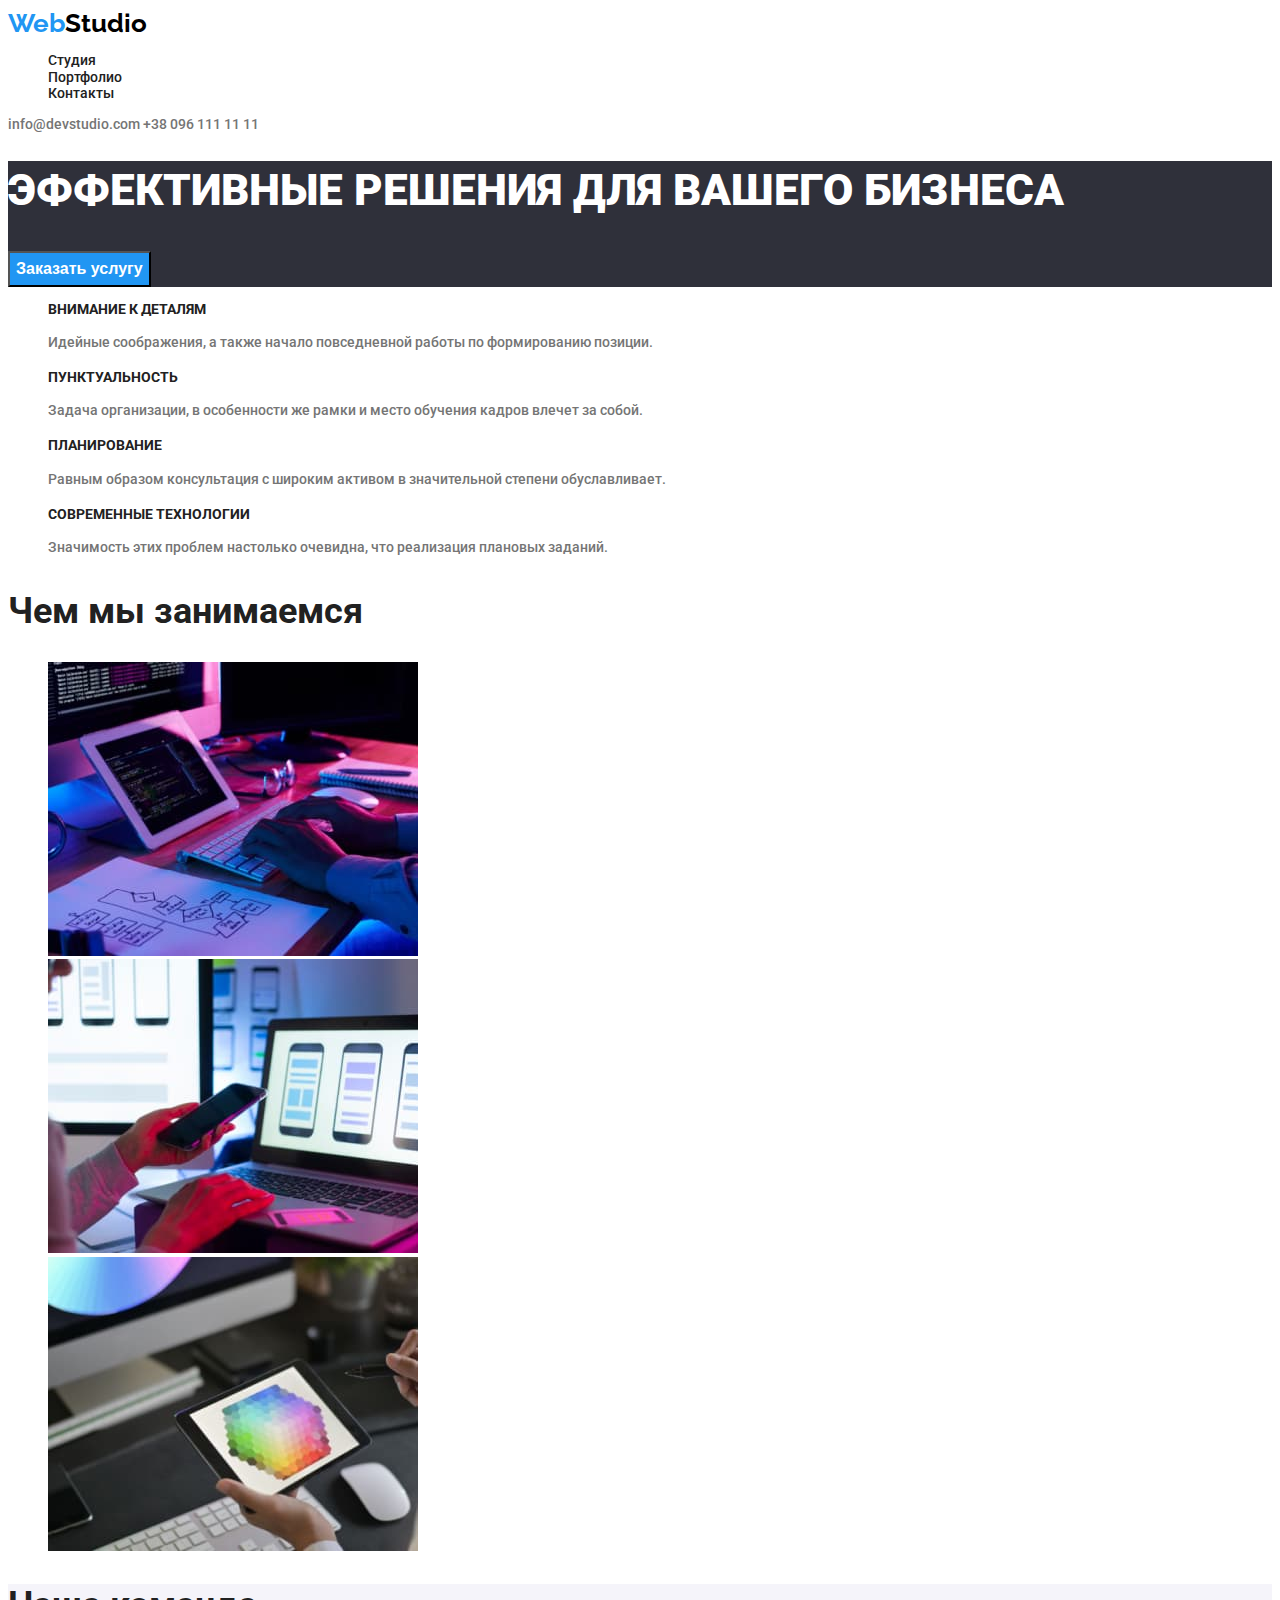
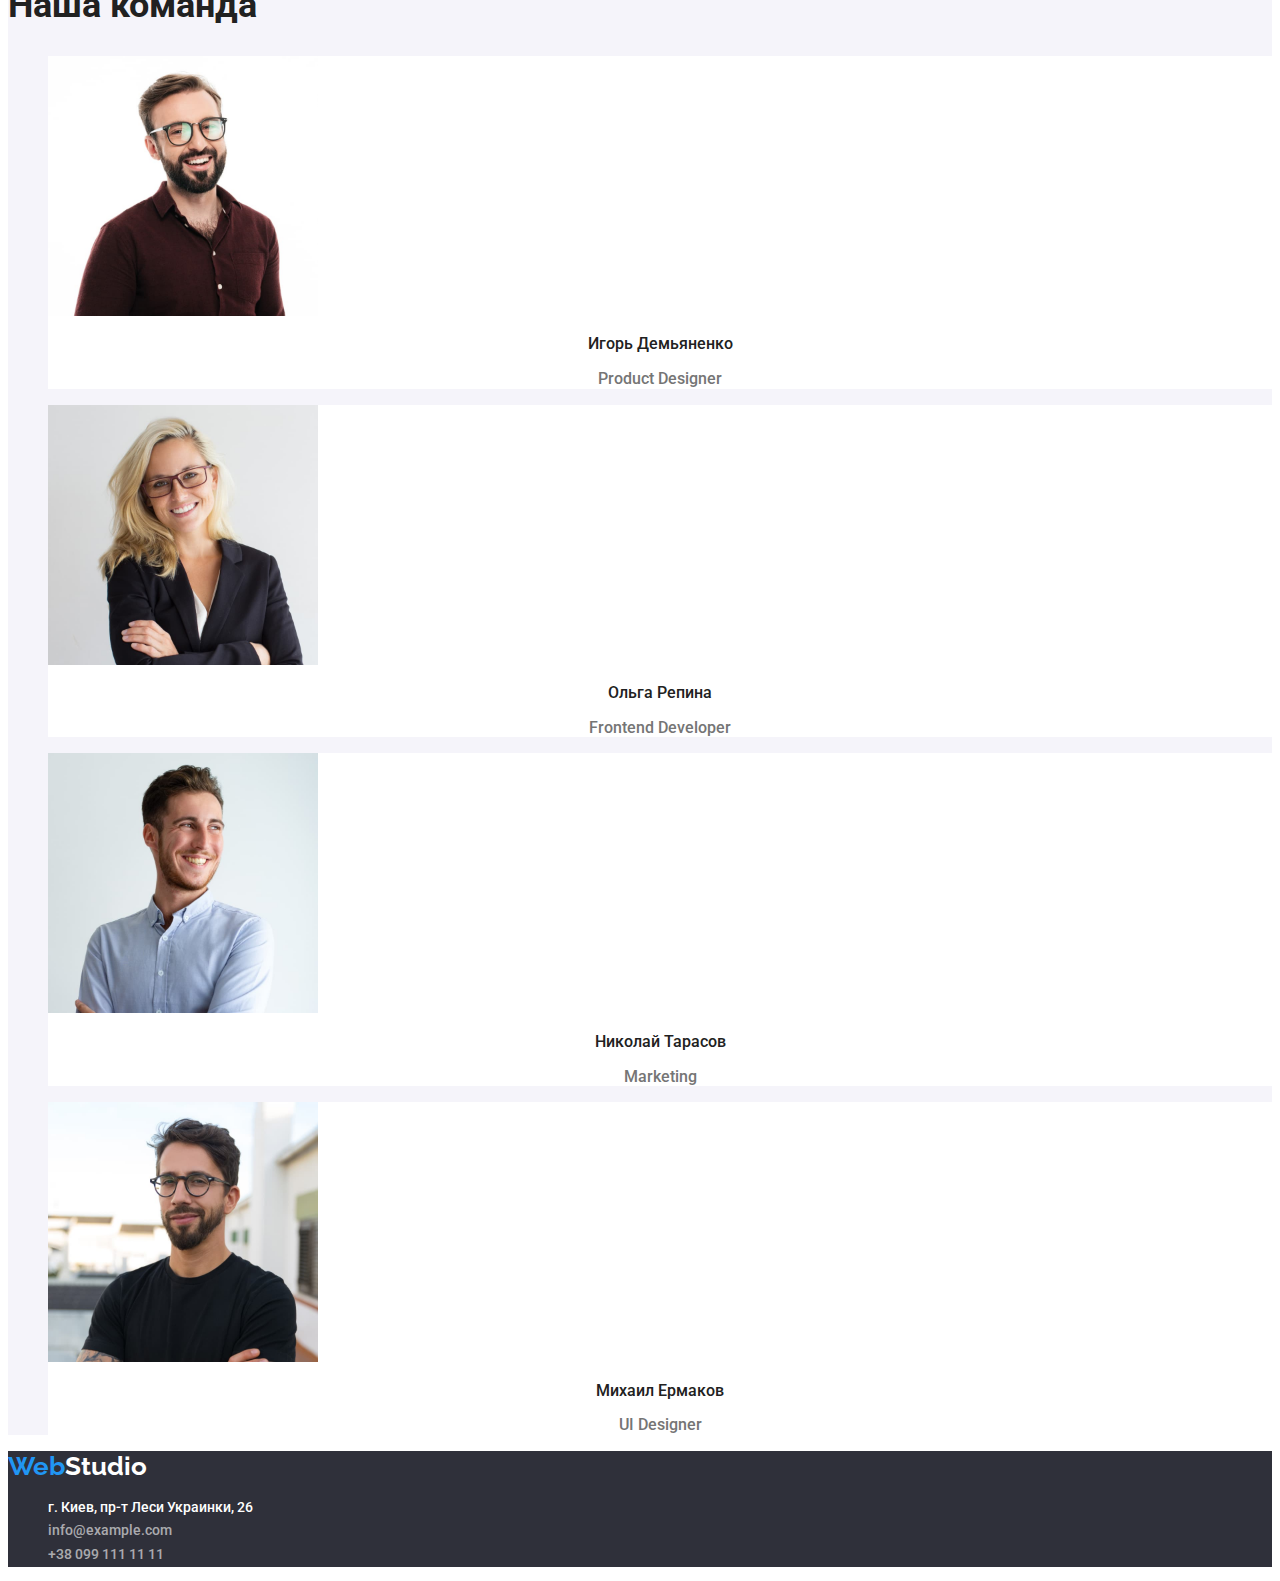
<file: index.html>
<!DOCTYPE html>
<html lang="ru">
  <head>
    <meta charset="UTF-8" />
    <meta http-equiv="X-UA-Compatible" content="IE=edge" />
    <meta name="viewport" content="width=device-width, initial-scale=1.0" />
    <link rel="preconnect" href="https://fonts.googleapis.com" />
    <link rel="preconnect" href="https://fonts.gstatic.com" crossorigin />
    <link
      href="https://fonts.googleapis.com/css2?family=Raleway:wght@700&family=Roboto:wght@400;500;700;900&display=swap"
      rel="stylesheet"
    />
    <link rel="stylesheet" href="./styles/styles.css" />
    <title>Студия</title>
  </head>
  <body class="body-studia">
    <header class="page-header">
      <a class="site-logo" lang="en" href="./index.html"
        ><span class="site-logo-web">Web</span>Studio</a
      >
      <nav>
        <ul class="site-nav">
          <li><a class="site-nav-link" href="./index.html">Студия</a></li>
          <li>
            <a class="site-nav-link" href="./portfolio.html">Портфолио</a>
          </li>
          <li><a class="site-nav-link" href="./contacts">Контакты</a></li>
        </ul>
      </nav>
      <address>
        <a class="site-address-link" href="mailto:info@devstudio.com"
          >info@devstudio.com</a
        >
        <a class="site-address-link" href="tel:+380961111111"
          >+38 096 111 11 11</a
        >
      </address>
    </header>
    <main>
      <section class="site-title-section">
        <h1 class="site-title">Эффективные решения для вашего бизнеса</h1>
        <button class="site-title-button" type="button">Заказать услугу</button>
      </section>
      <section>
        <!-- <h2>особенности</h2> -->
        <ul class="specifics">
          <li class="specific-1">
            <h3 class="specifics-item">Внимание к деталям</h3>
            <p class="specifics-text">
              Идейные соображения, а также начало повседневной работы по
              формированию позиции.
            </p>
          </li>
          <li class="specific-2">
            <h3 class="specifics-item">Пунктуальность</h3>
            <p class="specifics-text">
              Задача организации, в особенности же рамки и место обучения кадров
              влечет за собой.
            </p>
          </li>
          <li class="specific-3">
            <h3 class="specifics-item">Планирование</h3>
            <p class="specifics-text">
              Равным образом консультация с широким активом в значительной
              степени обуславливает.
            </p>
          </li>
          <li class="specific-4">
            <h3 class="specifics-item">Современные технологии</h3>
            <p class="specifics-text">
              Значимость этих проблем настолько очевидна, что реализация
              плановых заданий.
            </p>
          </li>
        </ul>
        <h2 class="about-item">Чем мы занимаемся</h2>
        <ul class="about">
          <li class="about-1">
            <img
              src="./images/desktop/work-1.jpg"
              alt="планшет на столе"
              width="370"
              height="294"
            />
          </li>
          <li class="about-2">
            <img
              src="./images/desktop/work-2.jpg"
              alt="сматрфон и ноутбук"
              width="370"
              height="294"
            />
          </li>
          <li class="about-3">
            <img
              src="./images/desktop/work-3.jpg"
              alt="планшет в руке"
              width="370"
              height="294"
            />
          </li>
        </ul>
      </section>
      <section class="team">
        <h2 class="team-title">Наша команда</h2>
        <ul>
          <li class="team-person">
            <img
              class="team-img"
              src="./images/desktop/team-1.jpg"
              alt="фото Игорь"
              width="270"
              height="260"
            />
            <h3 class="team-name">Игорь Демьяненко</h3>
            <p class="team-position" lang="en">Product Designer</p>
          </li>
          <li class="team-person">
            <img
              class="team-img"
              src="./images/desktop/team-2.jpg"
              alt="фото Ольга"
              width="270"
              height="260"
            />
            <h3 class="team-name">Ольга Репина</h3>
            <p class="team-position" lang="en">Frontend Developer</p>
          </li>
          <li class="team-person">
            <img
              class="team-img"
              src="./images/desktop/team-3.jpg"
              alt="фото Николай"
              width="270"
              height="260"
            />
            <h3 class="team-name">Николай Тарасов</h3>
            <p class="team-position" lang="en">Marketing</p>
          </li>
          <li class="team-person">
            <img
              class="team-img"
              src="./images/desktop/team-4.jpg"
              alt="фото Михаил"
              width="270"
              height="260"
            />
            <h3 class="team-name">Михаил Ермаков</h3>
            <p class="team-position" lang="en">UI Designer</p>
          </li>
        </ul>
      </section>
    </main>
    <footer class="page-footer">
      <a class="logo-footer" lang="en" href="./studia.html"
        ><span class="logo-footer-web">Web</span>Studio</a
      >
      <address class="address-footer">
        <ul>
          <li>
            <a class="address-map" href="https://goo.gl/maps/iM7867LzkU4xXhGe8"
              >г. Киев, пр-т Леси Украинки, 26</a
            >
          </li>
          <li>
            <a class="footer-link" href="mailto:info@example.com"
              >info@example.com</a
            >
          </li>
          <li>
            <a class="footer-link" href="tel:+380991111111"
              >+38 099 111 11 11</a
            >
          </li>
        </ul>
      </address>
    </footer>
  </body>
</html>
</file>
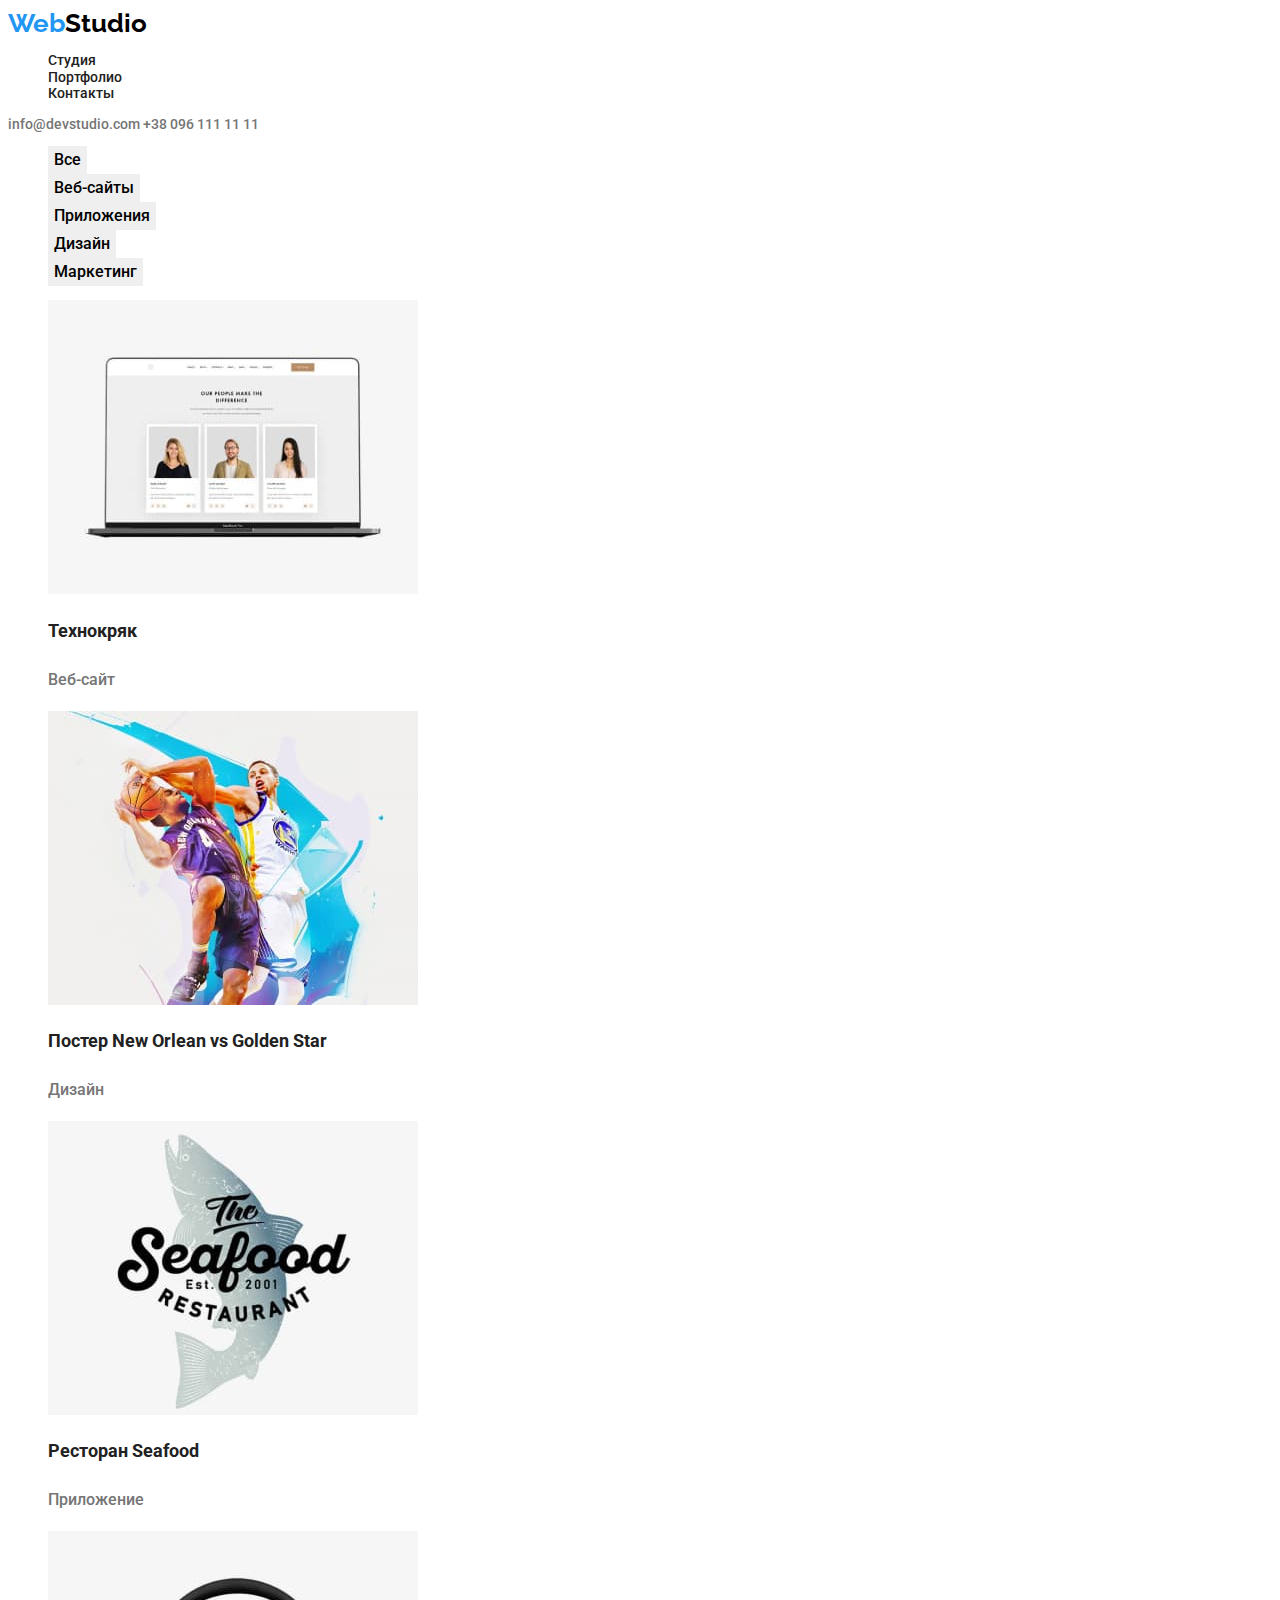
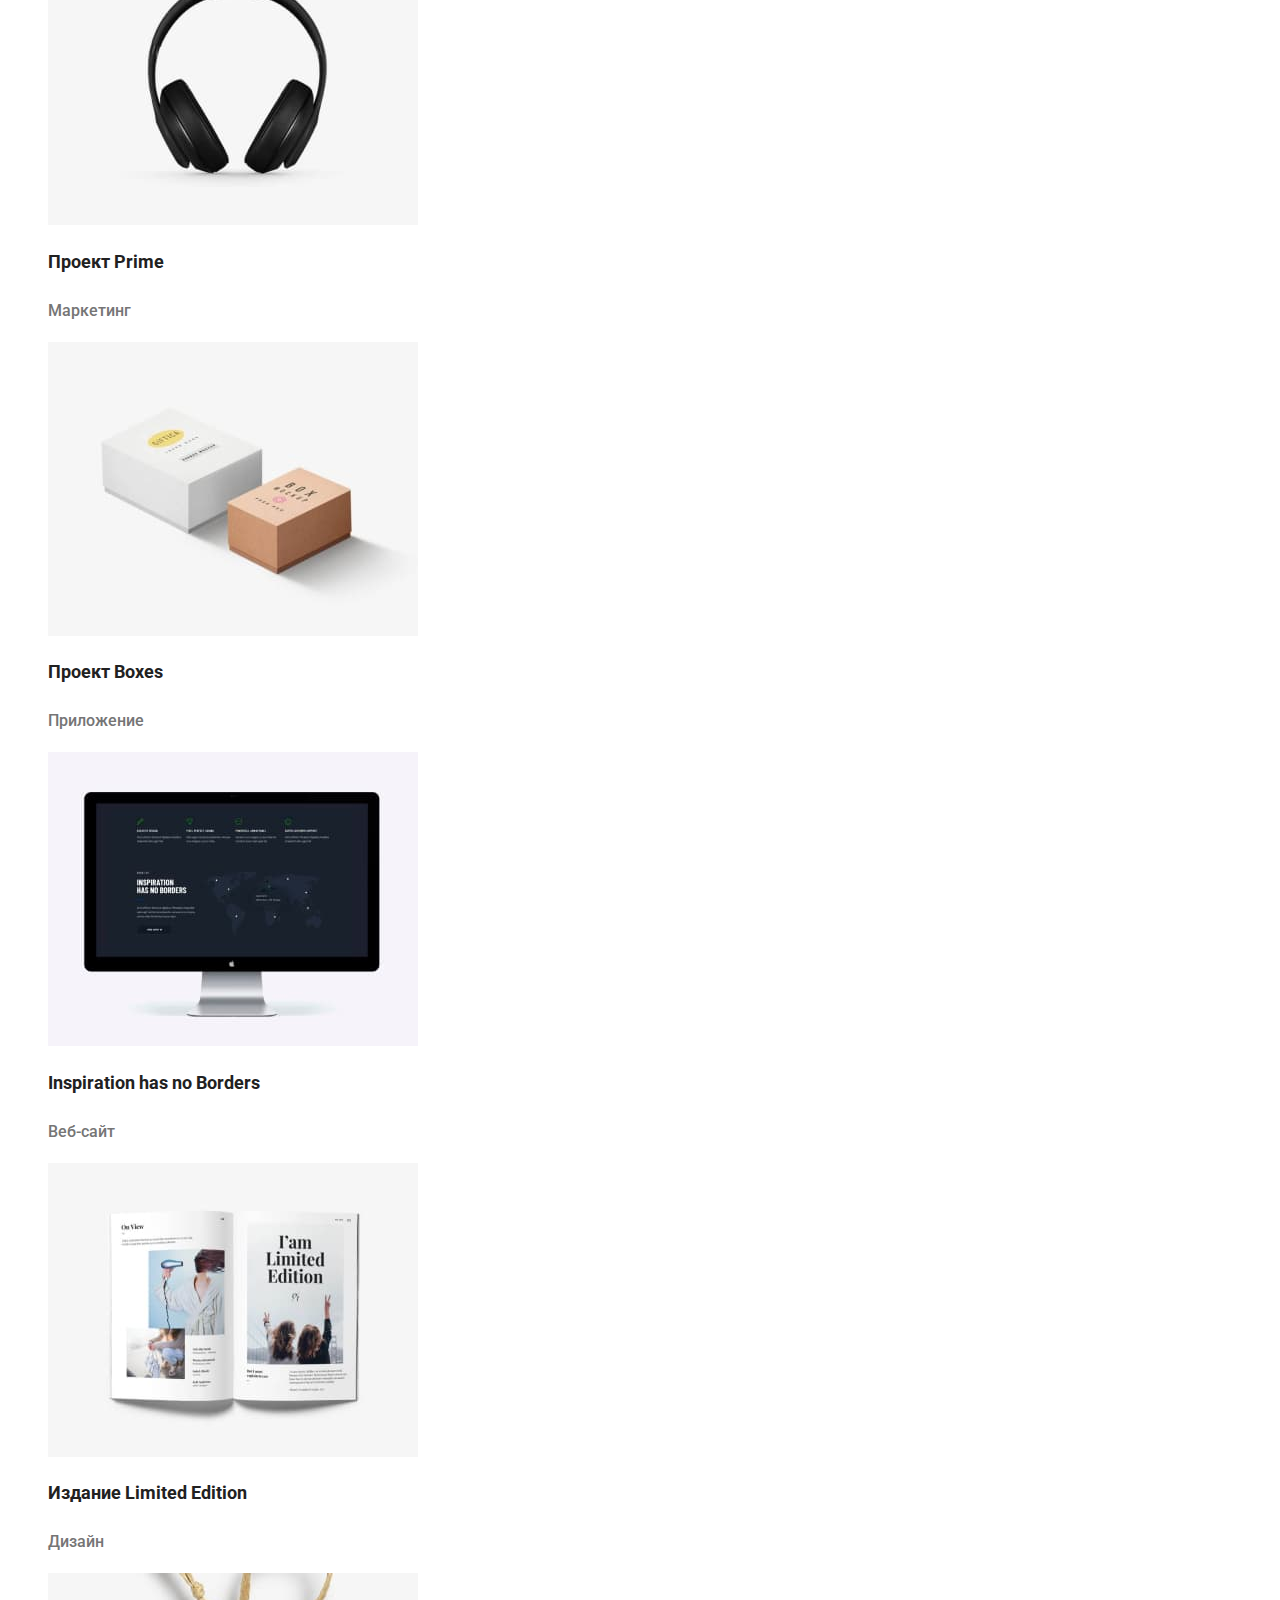
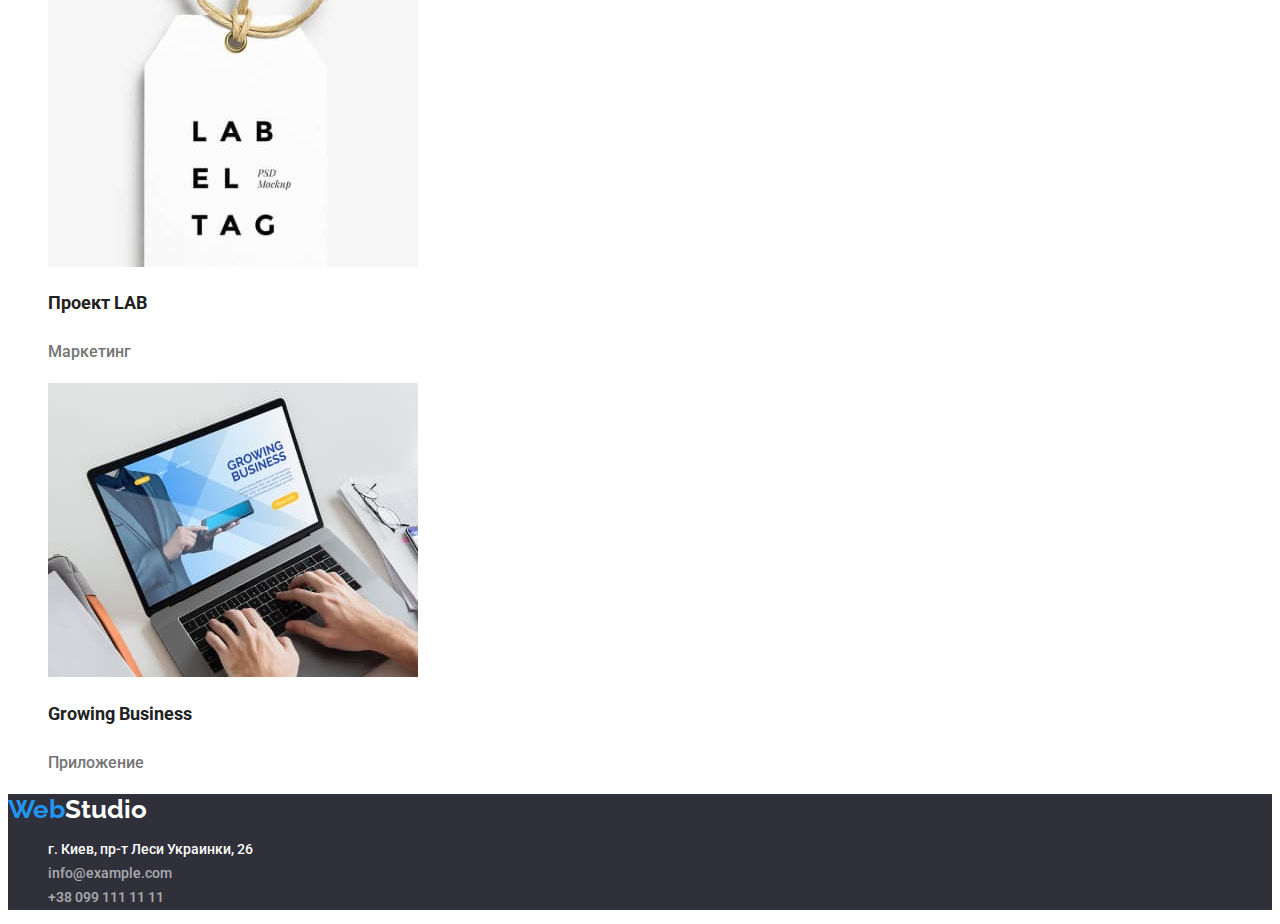
<file: portfolio.html>
<!DOCTYPE html>
<html lang="ru">
  <head>
    <meta charset="UTF-8" />
    <meta http-equiv="X-UA-Compatible" content="IE=edge" />
    <meta name="viewport" content="width=device-width, initial-scale=1.0" />
    <link rel="preconnect" href="https://fonts.googleapis.com" />
    <link rel="preconnect" href="https://fonts.gstatic.com" crossorigin />
    <link
      href="https://fonts.googleapis.com/css2?family=Raleway:wght@700&family=Roboto:wght@400;500;700;900&display=swap"
      rel="stylesheet"
    />
    <link rel="stylesheet" href="./styles/styles.css" />
    <title>Портфолио</title>
  </head>
  <body class="body-portfolio">
    <header class="page-header">
      <a class="site-logo" lang="en" href="./index.html"
        ><span class="site-logo-web">Web</span>Studio</a
      >
      <nav>
        <ul class="site-nav">
          <li><a class="site-nav-link" href="./index.html">Студия</a></li>
          <li>
            <a class="site-nav-link" href="./portfolio.html">Портфолио</a>
          </li>
          <li><a class="site-nav-link" href="./contacts">Контакты</a></li>
        </ul>
      </nav>
      <address>
        <a class="site-address-link" href="mailto:info@devstudio.com"
          >info@devstudio.com</a
        >
        <a class="site-address-link" href="tel:+380961111111"
          >+38 096 111 11 11</a
        >
      </address>
    </header>
    <main>
      <section class="filter">
        <!-- <h1>Projects</h1> -->
        <ul>
          <li><button class="filter-button" type="button">Все</button></li>
          <li>
            <button class="filter-button" type="button">Веб-сайты</button>
          </li>
          <li>
            <button class="filter-button" type="button">Приложения</button>
          </li>
          <li><button class="filter-button" type="button">Дизайн</button></li>
          <li>
            <button class="filter-button" type="button">Маркетинг</button>
          </li>
        </ul>
        <ul>
          <li class="filter-portfolio">
            <img
              src="./images/portfolio/portfolio-1.jpg"
              alt="Технокряк"
              width="370"
              height="294"
            />
            <h2 class="filter-portfolio-title">Технокряк</h2>
            <p class="filter-portfolio-type">Веб-сайт</p>
          </li>
          <li class="filter-portfolio">
            <img
              src="./images/portfolio/portfolio-2.jpg"
              alt="Постер New Orlean vs Golden Star"
              width="370"
              height="294"
            />
            <h2 class="filter-portfolio-title">
              Постер New Orlean vs Golden Star
            </h2>
            <p class="filter-portfolio-type">Дизайн</p>
          </li>
          <li class="filter-portfolio">
            <img
              src="./images/portfolio/portfolio-3.jpg"
              alt="Ресторан Seafood"
              width="370"
              height="294"
            />
            <h2 class="filter-portfolio-title">Ресторан Seafood</h2>
            <p class="filter-portfolio-type">Приложение</p>
          </li>
          <li class="filter-portfolio">
            <img
              src="./images/portfolio/portfolio-4.jpg"
              alt="Проект Prime"
              width="370"
              height="294"
            />
            <h2 class="filter-portfolio-title">Проект Prime</h2>
            <p class="filter-portfolio-type">Маркетинг</p>
          </li>
          <li class="filter-portfolio">
            <img
              src="./images/portfolio/portfolio-5.jpg"
              alt="Проект Boxes"
              width="370"
              height="294"
            />
            <h2 class="filter-portfolio-title">Проект Boxes</h2>
            <p class="filter-portfolio-type">Приложение</p>
          </li>
          <li class="filter-portfolio">
            <img
              src="./images/portfolio/portfolio-6.jpg"
              alt="Inspiration has no Borders"
              width="370"
              height="294"
            />
            <h2 class="filter-portfolio-title" lang="en">
              Inspiration has no Borders
            </h2>
            <p class="filter-portfolio-type">Веб-сайт</p>
          </li>
          <li class="filter-portfolio">
            <img
              src="./images/portfolio/portfolio-7.jpg"
              alt="Издание Limited Edition"
              width="370"
              height="294"
            />
            <h2 class="filter-portfolio-title">Издание Limited Edition</h2>
            <p class="filter-portfolio-type">Дизайн</p>
          </li>
          <li class="filter-portfolio">
            <img
              src="./images/portfolio/portfolio-8.jpg"
              alt="Проект LAB"
              width="370"
              height="294"
            />
            <h2 class="filter-portfolio-title">Проект LAB</h2>
            <p class="filter-portfolio-type">Маркетинг</p>
          </li>
          <li class="filter-portfolio">
            <img
              src="./images/portfolio/portfolio-9.jpg"
              alt="Growing Business"
              width="370"
              height="294"
            />
            <h2 class="filter-portfolio-title" lang="en">Growing Business</h2>
            <p class="filter-portfolio-type">Приложение</p>
          </li>
        </ul>
      </section>
    </main>
    <footer class="page-footer">
      <a class="logo-footer" lang="en" href="./studia.html"
        ><span class="logo-footer-web">Web</span>Studio</a
      >
      <address class="address-footer">
        <ul>
          <li>
            <a class="address-map" href="https://goo.gl/maps/iM7867LzkU4xXhGe8"
              >г. Киев, пр-т Леси Украинки, 26</a
            >
          </li>
          <li>
            <a class="footer-link" href="mailto:info@example.com"
              >info@example.com</a
            >
          </li>
          <li>
            <a class="footer-link" href="tel:+380991111111"
              >+38 099 111 11 11</a
            >
          </li>
        </ul>
      </address>
    </footer>
  </body>
</html>
</file>
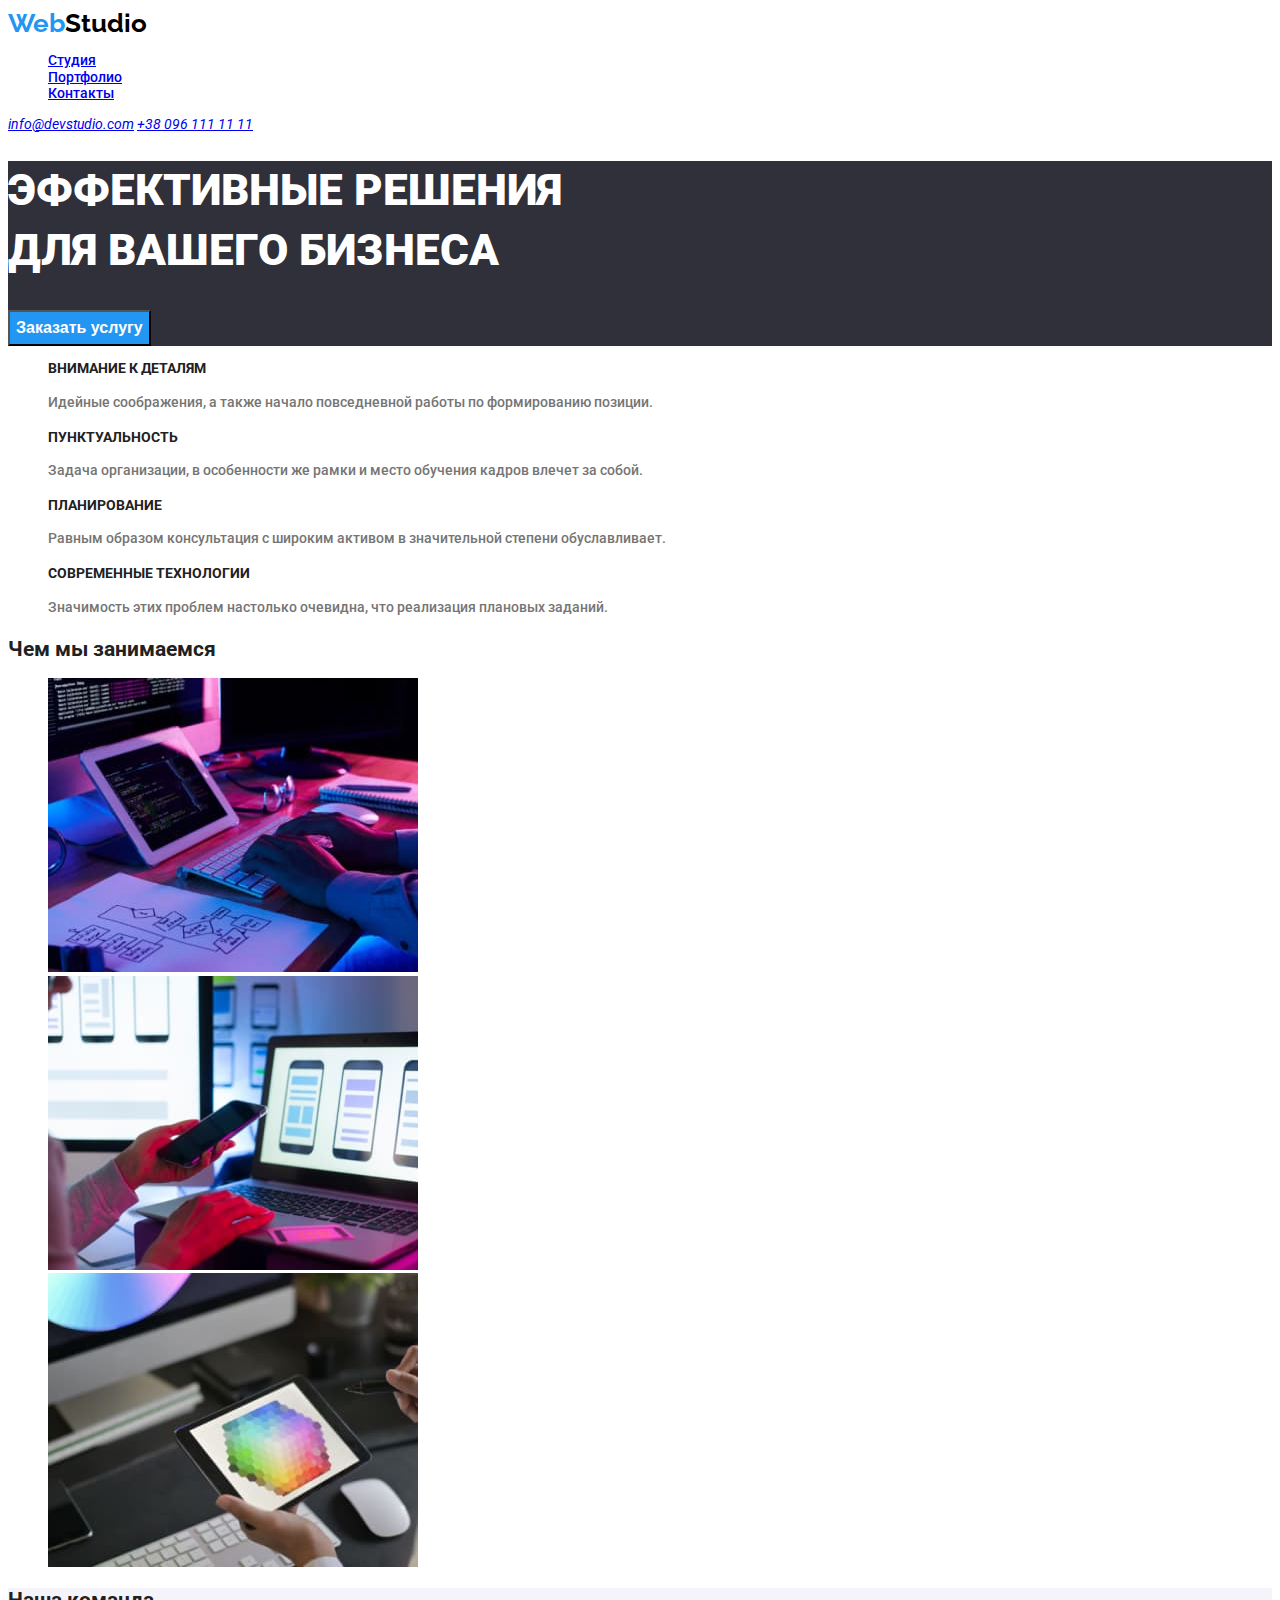
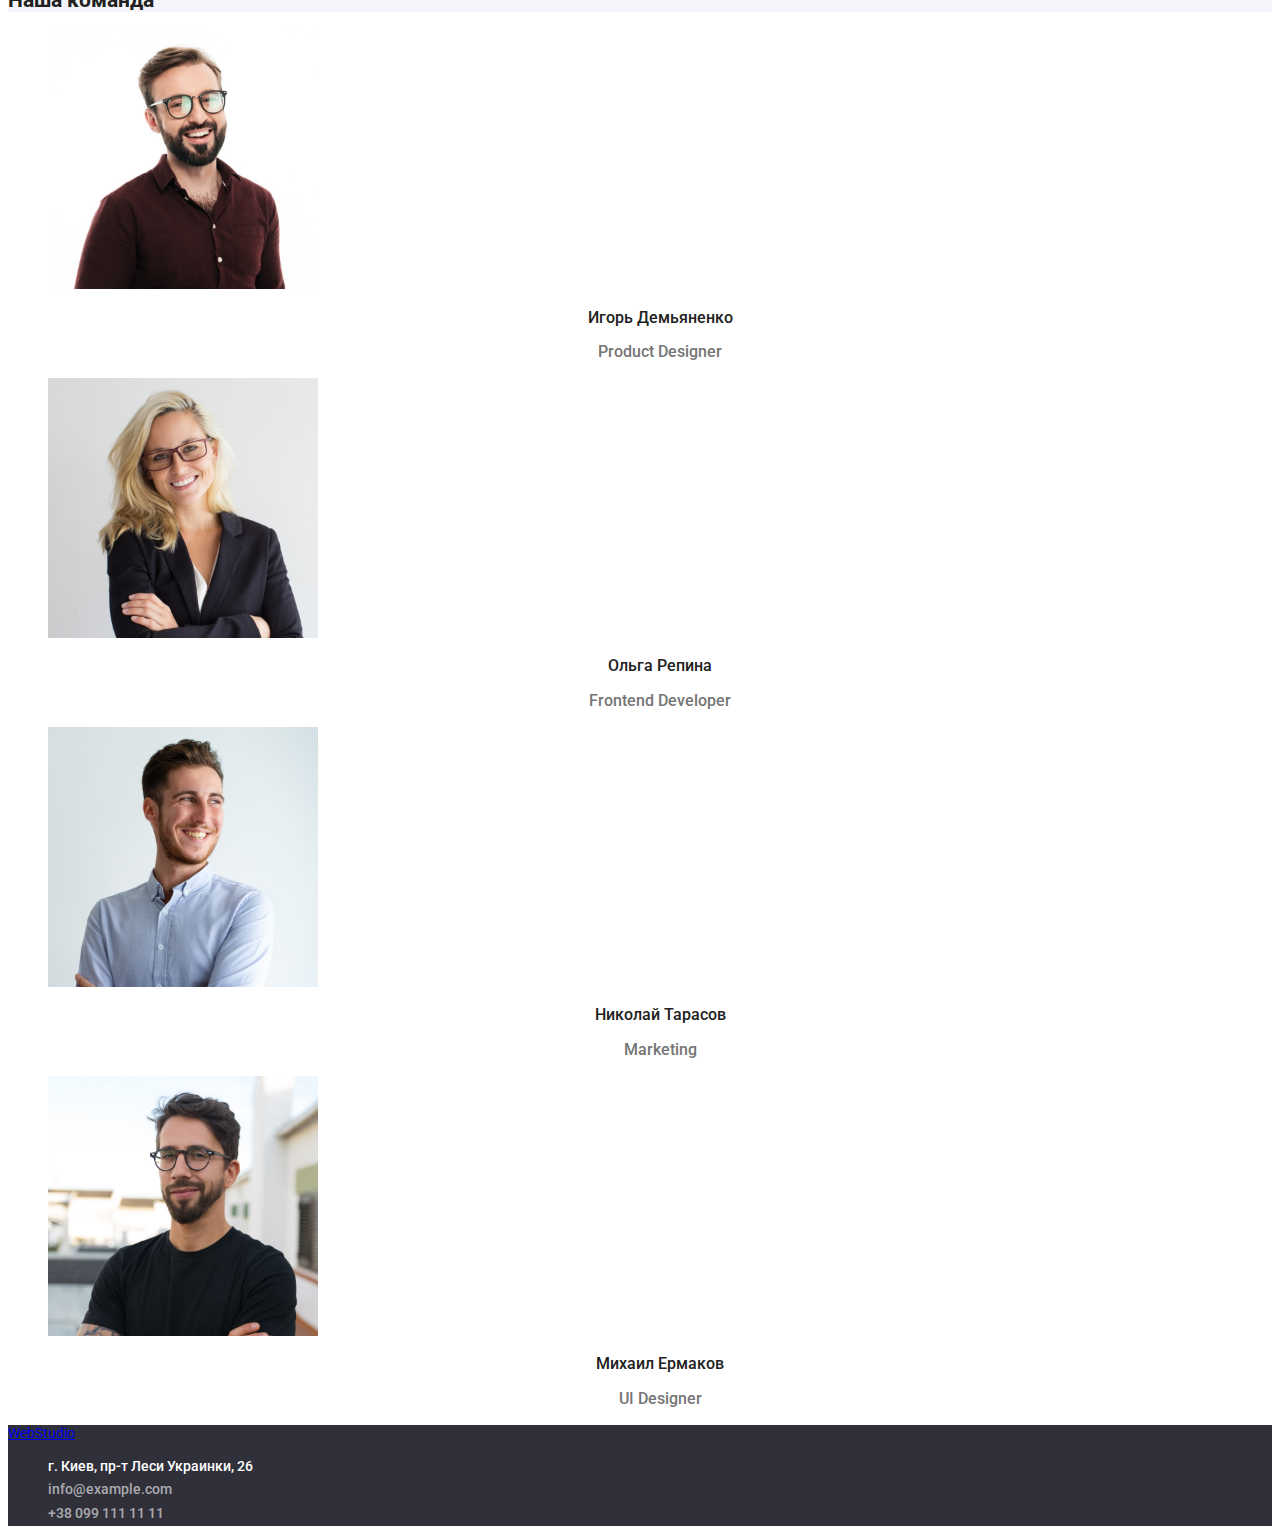
<file: studia.html>
<!DOCTYPE html>
<html lang="ru">
  <head>
    <meta charset="UTF-8" />
    <meta http-equiv="X-UA-Compatible" content="IE=edge" />
    <meta name="viewport" content="width=device-width, initial-scale=1.0" />
    <link rel="preconnect" href="https://fonts.googleapis.com" />
    <link rel="preconnect" href="https://fonts.gstatic.com" crossorigin />
    <link
      href="https://fonts.googleapis.com/css2?family=Raleway:wght@700&family=Roboto:wght@400;500;700;900&display=swap"
      rel="stylesheet"
    />
    <link rel="stylesheet" href="./styles/styles.css" />
    <title>Студия</title>
  </head>
  <body class="body-portfolio">
    <header class="page-header">
      <a class="site-logo" lang="en" href="./studia.html"
        ><span class="site-logo-web">Web</span>Studio</a
      >
      <nav>
        <ul class="site-nav">
          <li><a class="site-nav-link1" href="./studia.html">Студия</a></li>
          <li><a class="site-nav-link2" href="./portfolio.html">Портфолио</a></li>
          <li><a class="site-nav-link3" href="./contacts">Контакты</a></li>
        </ul>
      </nav>
      <address>
        <a class="site-address-link1" href="mailto:info@devstudio.com">info@devstudio.com</a>
        <a class="site-address-link2" href="tel:+380961111111">+38 096 111 11 11</a>
      </address>
    </header>
    <main>
      <section class="site-title-section">
        <h1 class="site-title">Эффективные решения<br />для вашего бизнеса</h1>
        <button class="site-title-button" type="button">Заказать услугу</button>
      </section>
      <section>
        <!-- <h2>особенности</h2> -->
        <ul class="specifics">
          <li class="specific-1">
            <h3 class="specifics-item">Внимание к деталям</h3>
            <p class="specifics-text">
              Идейные соображения, а также начало повседневной работы по формированию позиции.
            </p>
          </li>
          <li class="specific-2">
            <h3 class="specifics-item">Пунктуальность</h3>
            <p class="specifics-text">
              Задача организации, в особенности же рамки и место обучения кадров влечет за собой.
            </p>
          </li>
          <li class="specific-3">
            <h3 class="specifics-item">Планирование</h3>
            <p class="specifics-text">
              Равным образом консультация с широким активом в значительной степени обуславливает.
            </p>
          </li>
          <li class="specific-4">
            <h3 class="specifics-item">Современные технологии</h3>
            <p class="specifics-text">
              Значимость этих проблем настолько очевидна, что реализация плановых заданий.
            </p>
          </li>
        </ul>
        <h2 class="about">Чем мы занимаемся</h2>
        <ul>
          <li>
            <img
              class="about-img-1"
              src="./images/desktop/work-1.jpg"
              alt="планшет на столе"
              width="370"
              height="294"
            />
          </li>
          <li>
            <img
              class="about-img-2"
              src="./images/desktop/work-2.jpg"
              alt="сматрфон и ноутбук"
              width="370"
              height="294"
            />
          </li>
          <li>
            <img
              class="about-img-3"
              src="./images/desktop/work-3.jpg"
              alt="планшет в руке"
              width="370"
              height="294"
            />
          </li>
        </ul>
      </section>
      <section>
        <h2 class="team">Наша команда</h2>
        <ul>
          <li class="team-person-1">
            <img
              class="team-img"
              src="./images/desktop/team-1.jpg"
              alt="фото Игорь"
              width="270"
              height="260"
            />
            <h3 class="team-name">Игорь Демьяненко</h3>
            <p class="team-position" lang="en">Product Designer</p>
          </li>
          <li class="team-person-2">
            <img
              class="team-img"
              src="./images/desktop/team-2.jpg"
              alt="фото Ольга"
              width="270"
              height="260"
            />
            <h3 class="team-name">Ольга Репина</h3>
            <p class="team-position" lang="en">Frontend Developer</p>
          </li>
          <li class="team-person-3">
            <img
              class="team-img"
              src="./images/desktop/team-3.jpg"
              alt="фото Николай"
              width="270"
              height="260"
            />
            <h3 class="team-name">Николай Тарасов</h3>
            <p class="team-position" lang="en">Marketing</p>
          </li>
          <li class="team-person-4">
            <img
              class="team-img"
              src="./images/desktop/team-4.jpg"
              alt="фото Михаил"
              width="270"
              height="260"
            />
            <h3 class="team-name">Михаил Ермаков</h3>
            <p class="team-position" lang="en">UI Designer</p>
          </li>
        </ul>
      </section>
    </main>
    <footer class="page-footer">
      <a class="site-logo-footer" lang="en" href="./studia.html"
        ><span class="site-logo-web-footer">Web</span>Studio</a
      >
      <address class="address-footer">
        <ul>
          <li>
            <a class="address-map" href="https://goo.gl/maps/iM7867LzkU4xXhGe8"
              >г. Киев, пр-т Леси Украинки, 26</a
            >
          </li>
          <li>
            <a class="footer-link" href="mailto:info@example.com">info@example.com</a>
          </li>
          <li>
            <a class="footer-link" href="tel:+380991111111">+38 099 111 11 11</a>
          </li>
        </ul>
      </address>
    </footer>
  </body>
</html>
</file>
<file: styles/styles.css>
body {
  font-family: Roboto, sans-serif;
  color: #212121;
  font-weight: 400;
  font-size: 14px;
  background-color: #ffffff;
}

/* HEADER* */
.site-logo {
  font-family: Raleway, sans-serif;
  font-weight: 700;
  font-size: 26px;
  line-height: 1.17;
  color: #000000;
  list-style: none;
  text-decoration: none;
}
.site-logo-web {
  color: #2196f3;
}

.site-nav-link,
li {
  font-size: 14px;
  font-weight: 500;
  line-height: 1.17;
  color: #212121;
  list-style: none;
  text-decoration: none;
}
.site-nav-link:hover,
.site-nav-link:focus,
.site-nav-link::before {
  color: #2196f3;
}

.site-address-link {
  text-decoration: none;
  list-style: none;
  font-style: normal;
  font-size: 14px;
  font-weight: 500;
  line-height: 1.17;
  color: #757575;
}
.site-address-link:hover,
.site-address-link:focus,
.site-address-link::before {
  color: #2196f3;
}

/* FOOTER */
.page-footer {
  background: #2f303a;
}

.logo-footer {
  font-family: Raleway, sans-serif;
  font-weight: 700;
  font-size: 26px;
  line-height: 1.17;
  color: #ffffff;
  list-style: none;
  text-decoration: none;
}
.logo-footer-web {
  color: #2196f3;
}

.address-map {
  font-style: normal;
  font-size: 14px;
  line-height: 1.71;
  color: #ffffff;
  text-decoration: none;
}

.footer-link {
  font-style: normal;
  font-size: 14px;
  line-height: 1.71;
  color: rgba(255, 255, 255, 60%);
  text-decoration: none;
}

/* MAIN-STUDIA */
.site-title-section {
  background: #2f303a;
}

.site-title {
  font-weight: 900;
  font-size: 44px;
  line-height: 1.36;
  text-transform: uppercase;
  color: #ffffff;
}

.site-title-button {
  cursor: pointer;
  font-weight: 700;
  font-size: 16px;
  line-height: 1.88;
  background-color: #2196f3;
  color: #ffffff;
}

.specifics-item {
  font-weight: 700;
  font-size: 14px;
  line-height: 1.17;
  text-transform: uppercase;
}
.specifics-text {
  line-height: 1.71;
  color: #757575;
}

.about-item {
  font-weight: 700;
  font-size: 36px;
  line-height: 1.17;
}

.team {
  background-color: #f5f4fa;
}
.team-title {
  font-weight: 700;
  font-size: 36px;
  line-height: 1.17;
}
.team-person {
  background-color: #ffffff;
}
.team-name {
  font-weight: 500;
  font-size: 16px;
  line-height: 1.17;
  text-align: center;
}
.team-position {
  font-size: 16px;
  line-height: 1.17;
  text-align: center;
  color: #757575;
}

/* PORTFOLIO */
.filter-button:hover,
.filter-button:focus.filter-button::before {
  background-color: #2196f3;
  color: #ffffff;
}

.filter-button {
  border: none;
  cursor: pointer;
  font-family: Roboto, sans-serif;
  font-weight: 500;
  font-size: 16px;
  line-height: 1.63;
}

.filter-portfolio-title {
  font-weight: 700;
  font-size: 18px;
  line-height: 2;
}
.filter-portfolio-type {
  font-size: 16px;
  line-height: 1.88;
  color: #757575;
}
</file>
